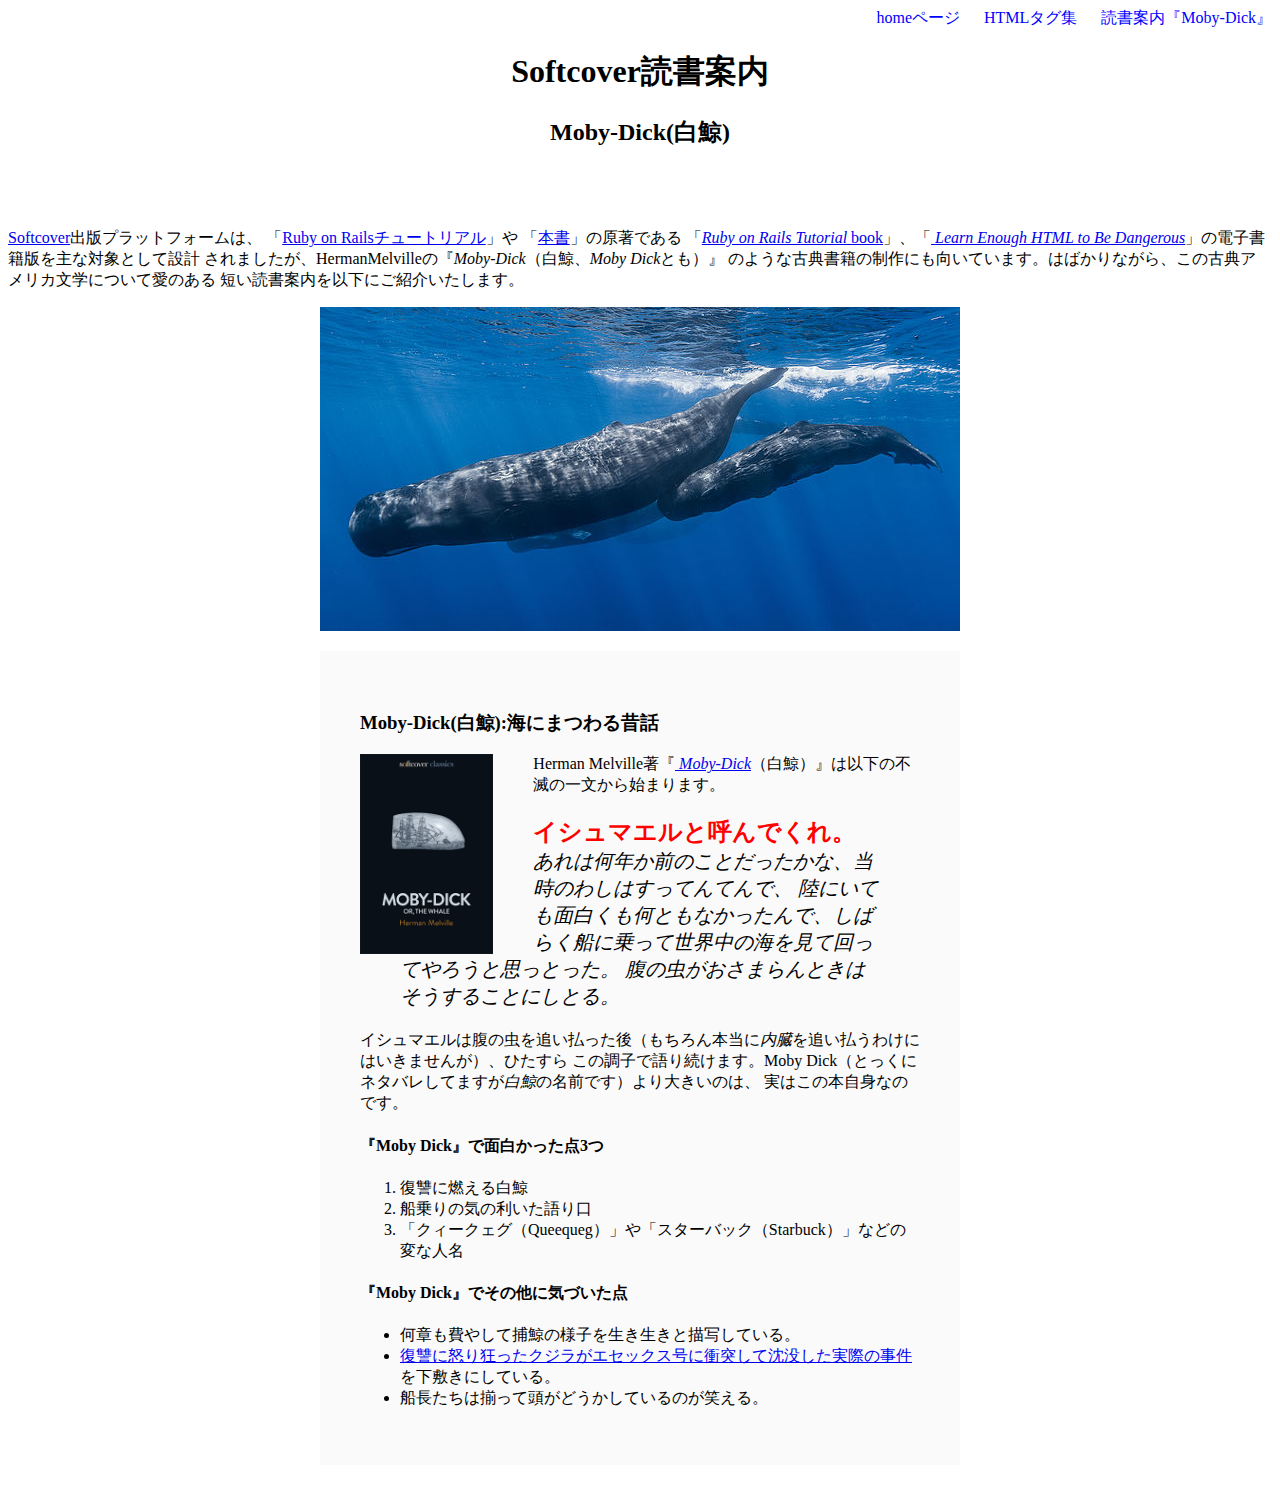
<file: moby_dick.html>
<!DOCTYPE html>
<html lang="ja">
<head>
  <meta charset="UTF-8">
  <meta name="viewport" content="width=device-width, initial-scale=1.0">
  <link rel="stylesheet" href="css/main.css">
  <title>Moby Dick(白鯨)</title>
</head>
<body>
  <!-- スタイルをもっと追加すること（最後のセクションで行う予定） -->
  <div id="main-nav"         class="nav-menu">
    <a href="index.html"     class="nav-spacing image-link">homeページ</a>
    <a href="tags.html"      class="nav-spacing image-link">HTMLタグ集</a>
    <a href="moby_dick.html" class="nav-spacing image-link">読書案内『Moby-Dick』</a>
  </div>
  <header>
    <h1>Softcover読書案内</h1>
    <h2>Moby-Dick(白鯨)</h2>
  </header>
  <div>
    <p>
      <a href="https://www.softcover.io/">Softcover</a>出版プラットフォームは、
      「<a href="https://railstutorial.jp/">Ruby on Railsチュートリアル</a>」や
      「<a href="https://railstutorial.jp/html">本書</a>」の原著である
      「<a href="https://railstutorial.org/book"><em>Ruby on Rails Tutorial
      </em>book</a>」、「<a href="https://learnenough.com/html">
      <em>Learn Enough HTML to Be Dangerous</em></a>」の電子書籍版を主な対象として設計
      されましたが、HermanMelvilleの『<em>Moby-Dick</em>（白鯨、<em>Moby Dick</em>とも）』
      のような古典書籍の制作にも向いています。はばかりながら、この古典アメリカ文学について愛のある
      短い読書案内を以下にご紹介いたします。
    </p>
  </div>
  <a href="https://commons.wikimedia.org/wiki/File:Sperm_whale_pod.jpg">
    <img src="images/sperm_whales.jpg" alt="鯨" class="whales-image">
  </a>
  <div class="content-wrapper">
    <h3>Moby-Dick(白鯨):海にまつわる昔話</h3>
    <a href="https://www.softcover.io/read/6070fb03/moby-dick" target="_blank" rel="noopener">
      <img src="images/moby_dick.png" alt="白鯨" class="book-image">
    </a>
    <p>
      Herman Melville著『<a href="https://www.softcover.io/read/6070fb03/moby-dick"
        target="_blank" rel="noopener">
      <em>Moby-Dick</em></a>（白鯨）』は以下の不滅の一文から始まります。
    </p>

    <blockquote>
      <p>
        <span class="opening">イシュマエルと呼んでくれ。</span>
        あれは何年か前のことだったかな、当時のわしはすってんてんで、
        陸にいても面白くも何ともなかったんで、しばらく船に乗って世界中の海を見て回ってやろうと思っとった。
        腹の虫がおさまらんときはそうすることにしとる。
      </p>
    </blockquote>

    <p>
      イシュマエルは腹の虫を追い払った後（もちろん本当に<em>内臓</em>を追い払うわけにはいきませんが）、ひたすら
      この調子で語り続けます。Moby Dick（とっくにネタバレしてますが<em>白鯨</em>の名前です）より大きいのは、
      実はこの本自身なのです。
    </p>
    <h4>『Moby Dick』で面白かった点3つ</h4>

    <ol>
      <li>復讐に燃える白鯨</li>
      <li>船乗りの気の利いた語り口</li>
      <li>「クィークェグ（Queequeg）」や「スターバック（Starbuck）」などの変な人名</li>
    </ol>

    <h4>『Moby Dick』でその他に気づいた点</h4>

    <ul>
      <li>何章も費やして捕鯨の様子を生き生きと描写している。</li>
      <li><a href="https://en.wikipedia.org/wiki/Essex_(whaleship)"
            target="_blank" rel="noopener">復讐に怒り狂ったクジラがエセックス号に衝突して沈没した実際の事件</a>
            を下敷きにしている。</li>
      <li>船長たちは揃って頭がどうかしているのが笑える。</li>
    </ul>
  </div>
</body>
</html>
</file>
<file: css/main.css>
.nav-menu {
  text-align: right;
}
.nav-spacing {
  margin-left: 20px;
}
.image-link {
  text-decoration: none;
  color: blue;
}

header {
  text-align: center;
  margin: 0 0 80px;
}

.whales-image {
  display: block;
  margin: 0 auto;
}

.content-wrapper {
  width: 560px;
  margin: 20px auto;
  padding: 40px;
  background-color: #fafafa;
}

.book-image {
  height: 200px;
  float: left;
  margin-right: 40px;
}

blockquote {
  font-style: italic;
  font-size: 20px;
}

.opening {
  font-style: normal;
  font-size: 24px;
  font-weight: bold;
  color: #f00;
}
</file>
